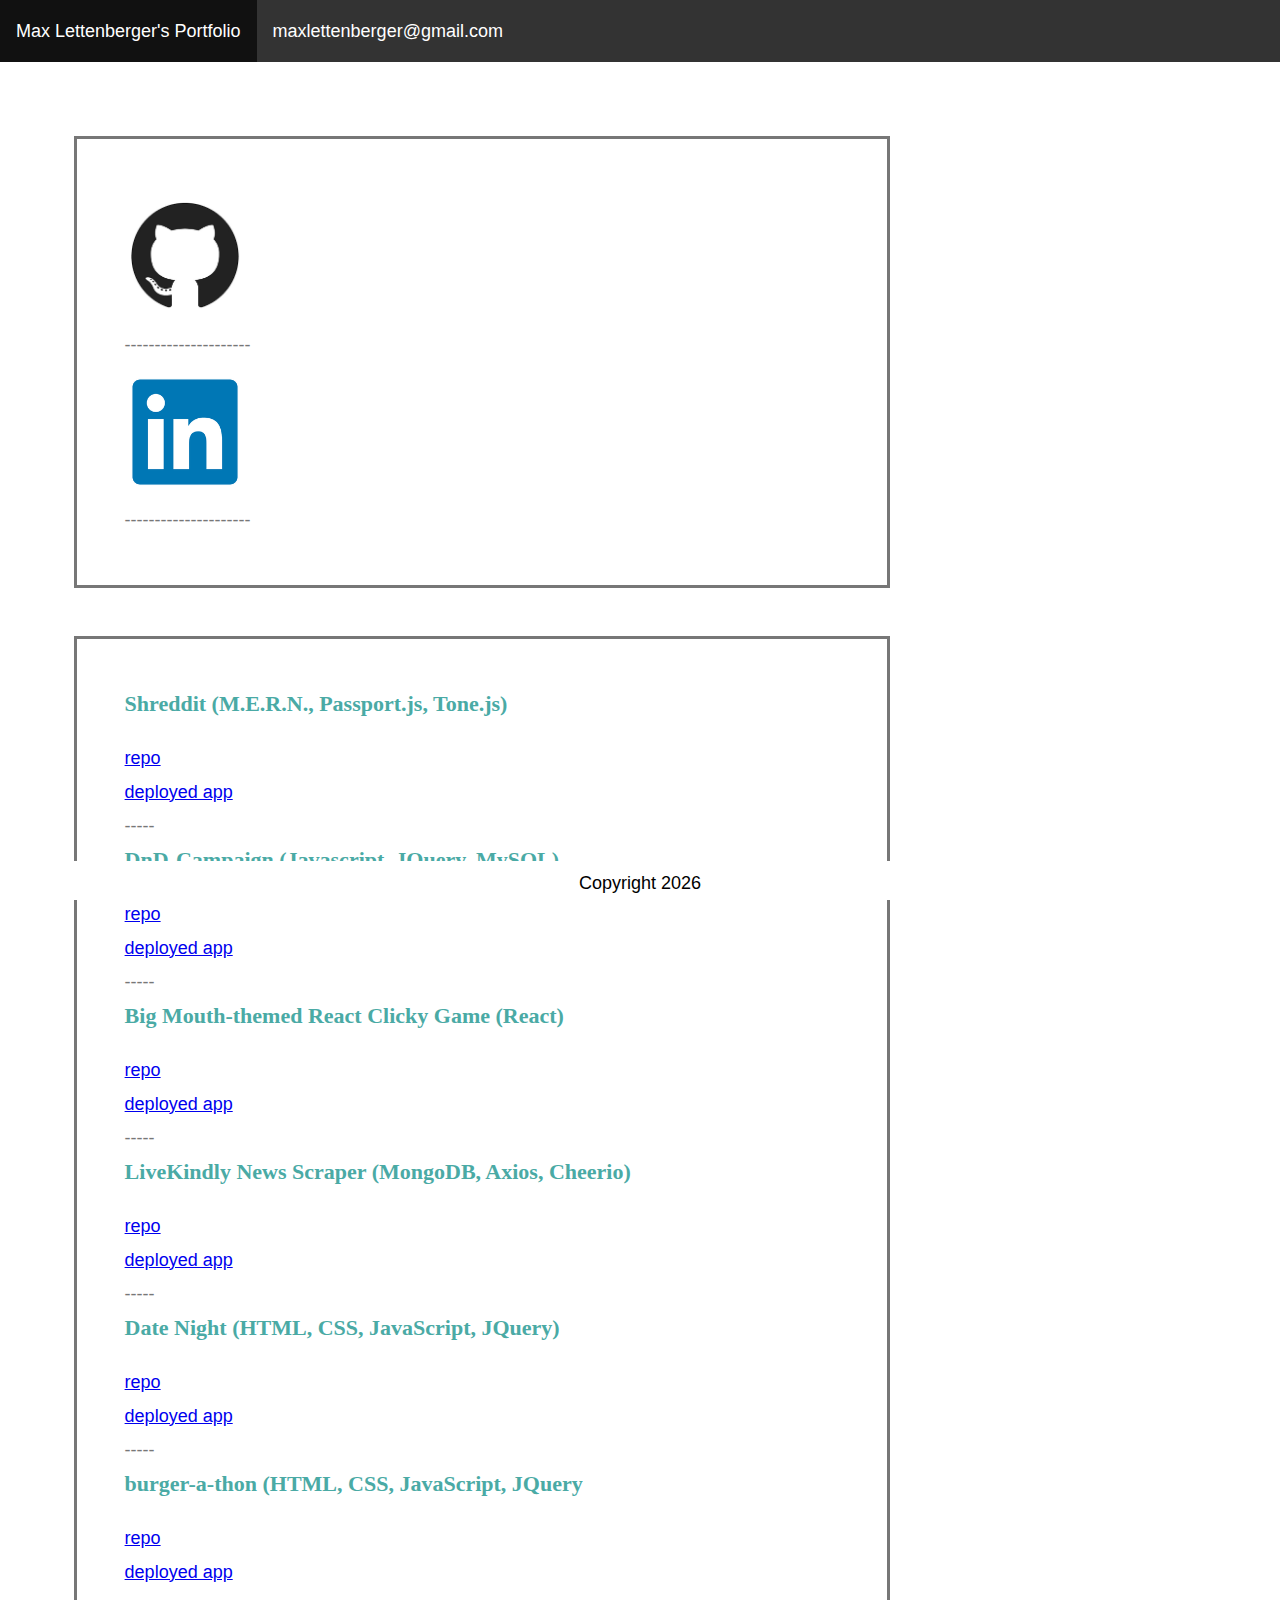
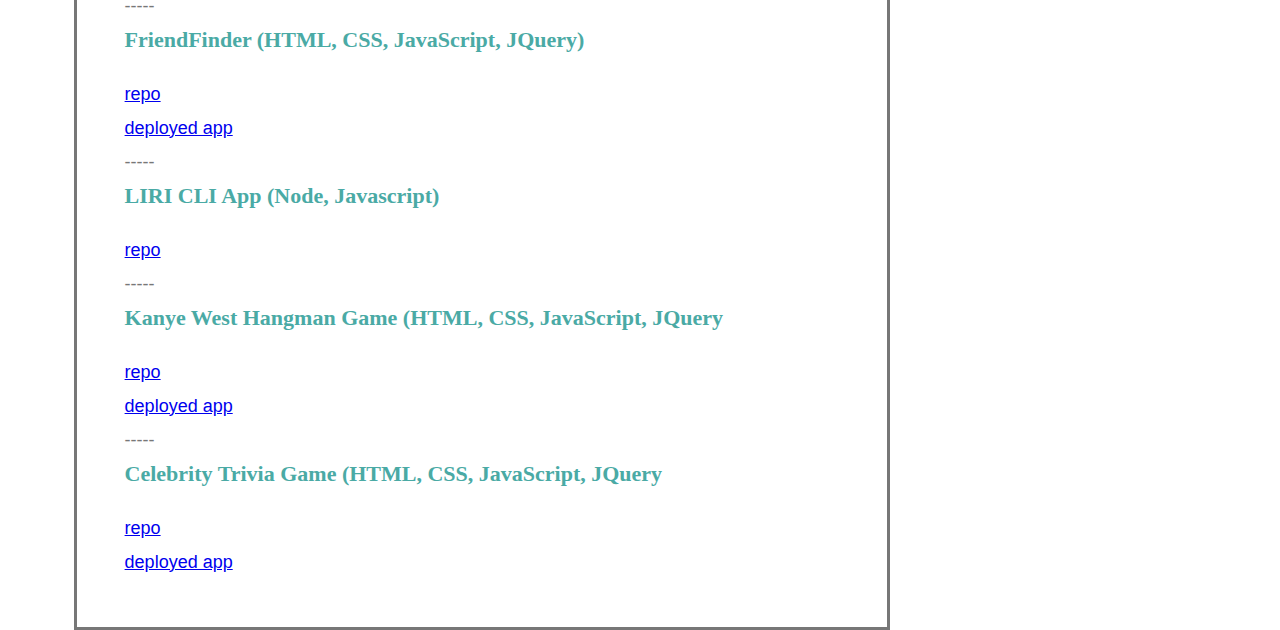
<file: index.html>
<!DOCTYPE html>
<html>
<head>
    <meta charset="utf-8" />
    <meta http-equiv="X-UA-Compatible" content="IE=edge">
    <title>Portfolio</title>
    <meta name="viewport" content="width=device-width, initial-scale=1">
    <link rel="stylesheet" type="text/css" media="screen" href="style.css" />
    <link rel="stylesheet" href="https://stackpath.bootstrapcdn.com/bootstrap/4.1.3/css/bootstrap.min.css" integrity="sha384-MCw98/SFnGE8fJT3GXwEOngsV7Zt27NXFoaoApmYm81iuXoPkFOJwJ8ERdknLPMO" crossorigin="anonymous">
    <style>
        .copyright {
            width: 100%;
            background-color: #ffffff;
            margin: auto;
            text-align: center;
            color: black;
            border-top-style: solid;
            border-top-color: rgb(255, 255, 255);
            border-top-width: thick;
            position: fixed;
            bottom: 0;
        }
        ul {
            list-style-type: none;
            margin: 0;
            padding: 0;
            overflow: hidden;
            background-color: #333;
        }
        li {
            float: left;
        }
        li a {
            display: block;
            color: white;
            text-align: center;
            padding: 14px 16px;
            text-decoration: none;
        }
        li a:hover:not(.active) {
            background-color: #111;
        }
        .active {
            background-color: #4CAF50;
        }
        img {
            margin-top: 10px;
            padding: 5px;
        }
        </style>

       
    </head>
    
    <body>
        <ul>
          <!-- <li><a href="index.html">Home</a></li>
          <li><a href="index.html">About</a></li> -->
          <li><a href="index.html">Max Lettenberger's Portfolio</a></li>
          <li><a href="index.html">maxlettenberger@gmail.com</a></li>
        </ul>

    <div class="container">
        <div class="portfolio">
            <div class="left-div" style="float: left; width: 85%; margin-left: 5%; padding: 5%; border: solid">
                <div class="col-md-3">
                    <a href="https://github.com/lettemax">
                        <img height="120px" width="120px" src="[data-uri]">
                    </a>
                </div>
                <div>---------------------</div>
                <div class="col-md-3">
                    <a href="https://linkedin.com/in/max-lettenberger-aa0983b2/">
                        <img height="120px" width="120px" src="[data-uri]">
                    </a>
                </div>
                <div>---------------------</div>
                <!-- <div class="col-md-3">
                    <a href="https://stackoverflow.com/users/10301927/max-lettenberger">
                        <img height="120px" width="120px" src="[data-uri]">
                    </a>
                </div> -->
            </div>
            
            <div class="right-div" style="float: left; width: 85%; margin-left: 5%; margin-top: 5%; padding: 5%; border: solid">
                <div class="row">
                    <h2>Shreddit (M.E.R.N., Passport.js, Tone.js)</h2>
                </div>
                <div class="row">
                    <a href="https://github.com/ac3charland/Shreddit">repo</a>
                </div>
                <div class="row">
                    <a href="https://shredditmern.herokuapp.com/">deployed app</a>
                </div>
                <div class="row">
                    <p>-----</p>
                </div>
                <div class="row">
                    <h2>DnD-Campaign (Javascript, JQuery, MySQL)</h2>
                </div>
                <div class="row">
                    <a href="https://github.com/AshymOR/DnD-Campaign">repo</a>
                </div>
                <div class="row">
                    <a href="https://dnd-campaign-ss.herokuapp.com/">deployed app</a>
                </div>
                <div class="row">
                    <p>-----</p>
                </div>
                <div class="row">
                    <h2>Big Mouth-themed React Clicky Game (React)</h2>
                </div>
                <div class="row">
                    <a href="https://github.com/lettemax/bigmouth-clicky-ghp">repo</a>
                </div>
                <div class="row">
                    <a href="https://lettemax.github.io/bigmouth-clicky-ghp/">deployed app</a>
                </div>
                <div class="row">
                    <p>-----</p>
                </div>
                <div class="row">
                    <h2>LiveKindly News Scraper (MongoDB, Axios, Cheerio)</h2>
                </div>
                <div class="row">
                    <a href="https://github.com/lettemax/news-scraper">repo</a>
                </div>
                <div class="row">
                    <a href="https://news-scraper-lettemax.herokuapp.com/">deployed app</a>
                </div>
                <div class="row">
                    <p>-----</p>
                </div>
                <div class="row">
                    <h2>Date Night (HTML, CSS, JavaScript, JQuery)</h2>
                </div>
                <div class="row">
                    <a href="https://github.com/lettemax/date-night">repo</a>
                </div>
                <div class="row">
                    <a href="https://lettemax.github.io/date-night/">deployed app</a>
                </div>
                <div class="row">
                    <p>-----</p>
                </div>
                <div class="row">
                    <h2>burger-a-thon (HTML, CSS, JavaScript, JQuery</h2>
                </div>
                <div class="row">
                    <a href="https://github.com/lettemax/burger">repo</a>
                </div>
                <div class="row">
                    <a href="https://burger-a-thon2.herokuapp.com/">deployed app</a>
                </div>
                <div class="row">
                    <p>-----</p>
                </div>
                <div class="row">
                    <h2>FriendFinder (HTML, CSS, JavaScript, JQuery)</h2>
                </div>
                <div class="row">
                    <a href="https://github.com/lettemax/friendfinder">repo</a>
                </div>
                <div class="row">
                    <a href="https://friend-finder-50000.herokuapp.com/">deployed app</a>
                </div>
                <div class="row">
                    <p>-----</p>
                </div>
                <div class="row">
                    <h2>LIRI CLI App (Node, Javascript)</h2>
                </div>
                <div class="row">
                    <a href="https://github.com/lettemax/liri-node-app">repo</a>
                </div>
                <div class="row">
                    <p>-----</p>
                </div>
                <div class="row">
                    <h2>Kanye West Hangman Game (HTML, CSS, JavaScript, JQuery</h2>
                </div>
                <div class="row">
                    <a href="https://github.com/lettemax/Word-Guess-Game">repo</a>
                </div>
                <div class="row">
                    <a href="https://lettemax.github.io/Word-Guess-Game/">deployed app</a>
                </div>
                <div class="row">
                    <p>-----</p>
                </div>
                <div class="row">
                    <h2>Celebrity Trivia Game (HTML, CSS, JavaScript, JQuery</h2>
                </div>            
                <div class="row">
                    <a href="https://github.com/lettemax/TriviaGame">repo</a>
                </div>
                <div class="row">
                    <a href="https://lettemax.github.io/TriviaGame/">deployed app</a>
                </div>
            </div>
        </div>
    </div>
    </div>
            
    <div class="copyright">
        <p id="copyright-p">.</p>
    </div>

    <script>
        // returns the current year
        let currentYear = (new Date()).getFullYear();
        // set copyright element in footer
        document.getElementById("copyright-p").innerHTML = "Copyright " + currentYear;
    </script>

    <script src="https://code.jquery.com/jquery-3.3.1.slim.min.js" integrity="sha384-q8i/X+965DzO0rT7abK41JStQIAqVgRVzpbzo5smXKp4YfRvH+8abtTE1Pi6jizo" crossorigin="anonymous"></script>
    <script src="https://cdnjs.cloudflare.com/ajax/libs/popper.js/1.14.3/umd/popper.min.js" integrity="sha384-ZMP7rVo3mIykV+2+9J3UJ46jBk0WLaUAdn689aCwoqbBJiSnjAK/l8WvCWPIPm49" crossorigin="anonymous"></script>
    <script src="https://stackpath.bootstrapcdn.com/bootstrap/4.1.3/js/bootstrap.min.js" integrity="sha384-ChfqqxuZUCnJSK3+MXmPNIyE6ZbWh2IMqE241rYiqJxyMiZ6OW/JmZQ5stwEULTy" crossorigin="anonymous"></script>

    
</body>
</html>
</file>
<file: style.css>
body {
    font-family: Arial, "Helvetica Neue", Helvetica, sans-serif;
    font-size: 18px;
    line-height: 34px;
    color: #777;
    /* background: url("../images/concrete_seamless.png"); */
  }

  * {
    box-sizing: border-box;
    margin: 0;
  }
  
  /* sticky footer styling */
  
  /* https://css-tricks.com/snippets/css/sticky-footer/ */
  
  html,
  body {
    height: 100%;
  }
  
  .wrapper {
    height: auto !important;
    height: 100%;
    min-height: 100%;
    margin: 0 auto -105px;
  }
  
  footer,
  .push {
    height: 105px;
  }
  
  /* end sticky footer styling */
  
  /* start hover styling */
  
  #logo:hover,
  input[type=submit]:hover {
    background: #5e7f7e;
  }
  
  nav a:hover {
    color: #5e7f7e;
  }
  
  .social:hover {
    cursor: pointer;
    opacity: 0.8;
  }
  
  /* end hover styling */
  
  /* general styling */
  
  .container {
    width: 100%;
    max-width: 960px;
    margin: 0 auto;
    clear: both;
  }
  
  h1,
  h2,
  h3,
  p {
    margin-bottom: 20px;
  }
  
  p:last-child {
    margin-bottom: 0;
  }
  
  h1,
  h2,
  h3 {
    font-family: Georgia, Times, "Times New Roman", serif;
    font-weight: 700;
    color: #4aaaa5;
  }
  
  h1 {
    padding-bottom: 20px;
    font-size: 30px;
    line-height: 49px;
    border-bottom: 3px solid #ddd;
  }
  
  h2,
  h3 {
    font-size: 22px;
  }
  
  /* header */
  
  #masthead {
    position: fixed;
    z-index: 99;
    width: 100%;
    margin: 0 0 30px;
    overflow: auto;
    color: #fff;
    background: #fff;
    border-bottom: 2px solid #ccc;
  }
  
  #logo {
    float: left;
    width: 250px;
    height: 90px;
    font-family: Georgia, Times, "Times New Roman", serif;
    font-size: 30px;
    font-weight: 700;
    line-height: 90px;
    color: #fff;
    text-align: center;
    text-decoration: none;
    background: #4aaaa5;
  }
  
  nav {
    float: right;
    margin-top: 25px;
  }
  
  nav a {
    display: inline-block;
    padding-left: 15px;
    margin-left: 15px;
    line-height: 18px;
    color: #999;
    text-decoration: none;
    border-left: 1px solid #efefef;
  }
  
  nav a:first-child {
    border-left: 0 none;
  }
  
  /* footer */
  
  footer {
    padding: 30px 0;
    clear: both;
    font-size: 12px;
    color: #fff;
    color: #ccc;
    text-align: center;
    background: #666;
    border-top: 8px solid #4aaaa5;
  }
  
  /* sidebar */
  
  .sidebar {
    float: right;
    width: 100%;
    max-width: 270px;
    padding: 30px;
    margin-bottom: 20px;
    background: #fff;
    border: 1px solid #ddd;
  }
  
  h3,
  .sidebar h2 {
    padding-bottom: 20px;
    margin-bottom: 15px;
    line-height: 22px;
    border-bottom: 2px solid #eee;
  }
  
  .social {
    width: 62px;
    height: 62px;
    margin-top: 8px;
    margin-right: 5px;
  }
  
  .social:last-child {
    margin-right: 0;
  }
  
  /* main */
  
  #main-container {
    padding-top: 130px;
  }
  
  .main-section {
    float: left;
    width: 100%;
    max-width: 650px;
    padding: 30px;
    margin: 0 0 40px;
    background: #fff;
    border: 1px solid #ddd;
  }
  
  /* contact page */
  
  #contact-form ul {
    margin-bottom: 20px;
  }
  
  #contact-form li {
    margin-bottom: 10px;
  }
  
  label,
  input[type=text],
  input[type=email],
  textarea {
    display: block;
    width: 100%;
  }
  
  input[type=text],
  input[type=email],
  textarea {
    height: 35px;
    padding: 0 10px;
    font-size: 14px;
    border: 1px solid #ddd;
  }
  
  textarea {
    height: 200px;
  }
  
  input[type=submit] {
    padding: 10px 30px;
    font-size: 18px;
    color: #fff;
    cursor: pointer;
    background: #4aaaa5;
    border: 0 none;
  }

  .about-me {
    background-color: white;
    width: 960px;
    margin: auto;
  }

  .portfolio {
    margin-bottom: 150px;
    width: 960px;
    margin: auto;
    padding-top:  5%;
  }

  .container {
    margin-top: 2%;
    margin-left: 2%;
  }

  .content {
    line-height: 2;
    color: #777777;
    margin-left: 20px;
    margin-bottom: 160px;
  }

  @media screen and (max-width: 980px) {
    .about-me, .container, .content {
      width: 80%;
      margin: auto;
      margin-left: 25px;
      float: left;
    }

    .portfolio {
      width: 800px;
      margin-left: 80px;
    }
  }

  @media screen and (max-width: 768px) {
    .about-me, .container, .content {
      width: 94%;
      margin: auto;
    }

    .portfolio {
      width: 600px;
      margin: auto;
    }
  }

  @media screen and (max-width: 640px) {
    .about-me, .container, .content {
      width: 97%;
      margin: auto;
    }

    .portfolio {
      width: 500px;
      margin: auto;
    }

    ul {
      position: static;
    }
  }
</file>
